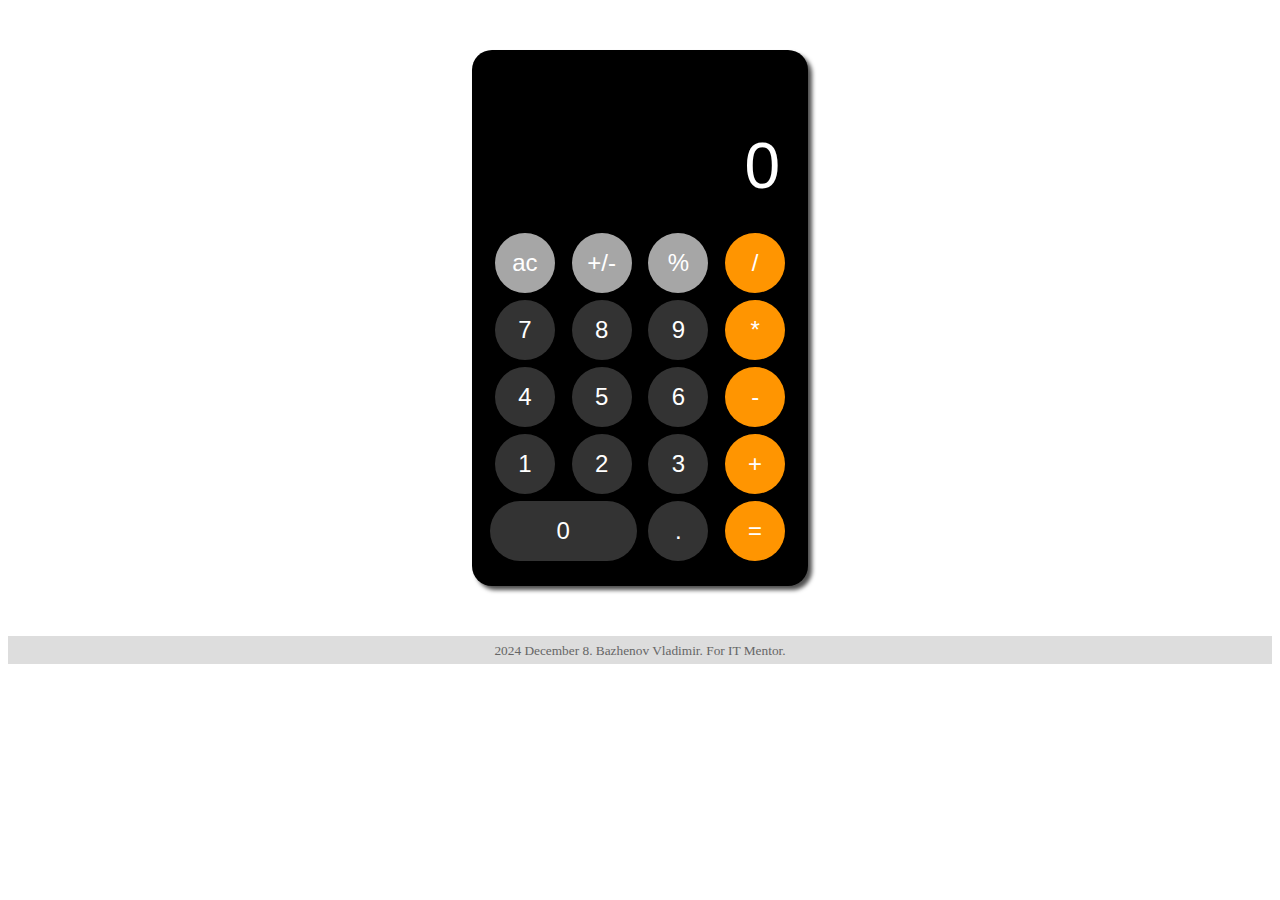
<file: index.html>
<!DOCTYPE html>
<html lang="en">
<head>
    <meta charset="UTF-8">
    <meta name="viewport" content="width=device-width, initial-scale=1.0">
    <title>Calculator</title>
    <link rel="stylesheet" href="style.css">
</head>
    <link rel="shortcut icon" href="calculator.png" />
<body>
    <div class="calc">
        <div class="calc-screen">
            <p>0</p>
        </div>
        <div class="buttons">
            <div class="btn ac bg-grey">ac</div>
            <div class="btn plus-minus bg-grey">+/-</div>
            <div class="btn percent bg-grey">%</div>
            <div class="btn division bg-orange">/</div>

            <div class="btn seven">7</div>
            <div class="btn eight">8</div>
            <div class="btn nine">9</div>
            <div class="btn multiply bg-orange">*</div>

            <div class="btn four">4</div>
            <div class="btn five">5</div>
            <div class="btn six">6</div>
            <div class="btn minus bg-orange">-</div>

            <div class="btn one">1</div>
            <div class="btn two">2</div>
            <div class="btn three">3</div>
            <div class="btn plus bg-orange">+</div>

            <div class="btn zero">0</div>
            <div class="btn dot">.</div>
            <div class="btn equal bg-orange">=</div>
        </div>
    </div>
    <footer>
        <small>
          2024 December 8. Bazhenov Vladimir. For IT Mentor.
        </small>
      </footer>
    <script src="calc.js"></script>
</body>
</html>
</file>
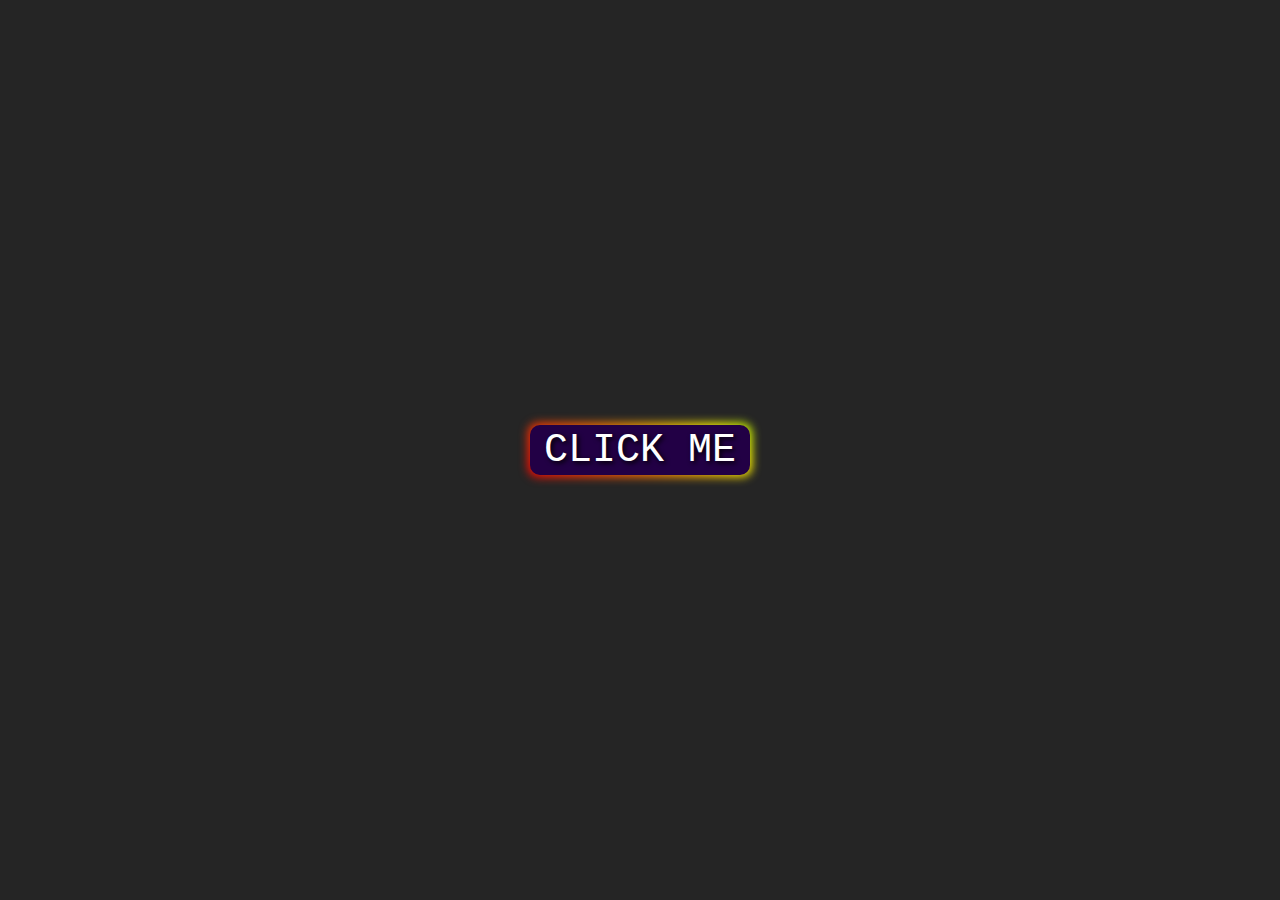
<file: button/index.html>
<!DOCTYPE html>
<html lang="en">
<head>
    <meta charset="UTF-8">
    <meta name="viewport" content="width=device-width, initial-scale=1.0">
    <title>Document</title>
    <link rel="stylesheet" href="style.css">
</head>
<body>
    <button class="glow-on-hover text" type="button">CLICK ME</button>
</body>
</html>
</file>
<file: style.css>
.calc {
    margin: 50px auto;
    width: 300px;
    height: 500px;
    border-radius: 20px;
    background: #000;
    color: #fff;
    font-family: Arial, Helvetica, sans-serif;
    padding: 18px;
    box-shadow: 4px 4px 4px #4f4f4f;
}

.calc-screen {
    height: 125px;
    padding: 10px;
    display: grid;
    justify-items: end;
    align-items: end;
    margin-bottom: 20px;
}

.calc-screen p {
    text-align: right;
    font-size: 4rem;
    margin: 0;
}

.buttons {
    display: grid;
    grid-template-areas: 
    "ac plus-minus percent division"
    "seven eight nine multiply"
    "four five six minus"
    "one two three plus"
    "zero zero dot equal";
    grid-gap: 7px;
    justify-items: center;
}

.btn {
    width: 60px;
    height: 60px;
    background: #333;
    border-radius: 50%;
    text-align: center;
    line-height: 60px;
    font-size: 1.5rem;
    cursor: pointer;
    user-select: none;
}

.btn.zero {
    grid-area: zero;
    width: 100%;
    border-radius: 34px;
}

.btn:hover {
    filter: brightness(120%);
}

.btn:active {
    filter: brightness(90%);
}

.btn.bg-grey {
    background: #a6a6a6;
}

.btn.bg-orange {
    background: #ff9501;
}

footer {
    text-align: center;
    padding: 5px;
    background: #7b7b7b41;
    color: rgb(102, 102, 102);
}
</file>
<file: button/style.css>
body {
    margin: 0;
    padding: 0;
    width: 100%;
    height: 100vh;
    display: flex;
    flex-direction: row;
    justify-content: center;
    align-items: center;
    background: #252525;
}

.text {
    font-family: 'Courier New', Courier, monospace;
    font-size: 40px;
    text-shadow: 2px 2px 5px #000;
}

.glow-on-hover {
    width: 220px;
    height: 50px;
    border: none;
    outline: none;
    color: #fff;
    background: #111;
    cursor: pointer;
    position: relative;
    z-index: 0;
    border-radius: 10px;
}

.glow-on-hover:before {
    content: '';
    background: linear-gradient(45deg, #ff0000, #ff7300, #fffb00, #48ff00, #00ffd5, #002bff, #7a00ff, #ff00c8, #ff0000);
    position: absolute;
    top: -2px;
    left: -2px;
    background-size: 400%;
    z-index: -1;
    filter: blur(5px);
    width: calc(100% + 4px);
    height: calc(100% + 4px);
    animation: glowing 20s linear infinite;
    opacity: 0;
    transition: opacity .3s ease-in-out;
    border-radius: 10px;
}

.glow-on-hover:active {
    color: #000;
}

.glow-on-hover:active:after {
    background: transparent;
}

.glow-on-hover:before {
    opacity: 1;
}

.glow-on-hover:after {
    z-index: -1;
    content: '';
    position: absolute;
    width: 100%;
    height: 100%;
    background: #220045;
    left: 0;
    top: 0;
    border-radius: 10px;
}

@keyframes glowing {
    0% {
        background-position: 0, 0;
    }
    50% {
        background-position: 400%, 0;
    }
    100% {
        background-position: 0, 0;
    }
}
</file>
